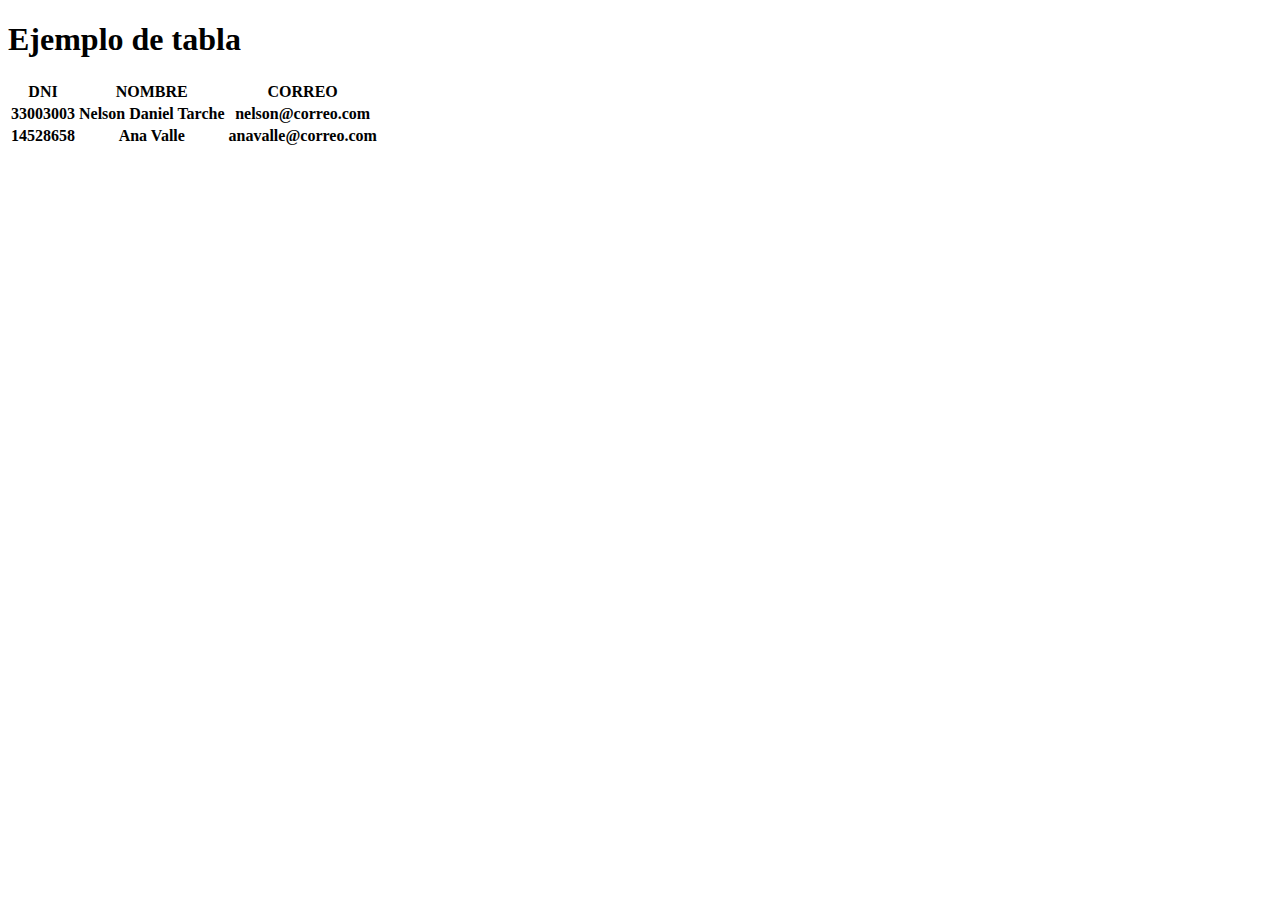
<file: tabla.html>
<!DOCTYPE html>
<html lang="es">
<head>
    <meta charset="UTF-8">
    <meta http-equiv="X-UA-Compatible" content="IE=edge">
    <meta name="viewport" content="width=device-width, initial-scale=1.0">
    <title>Tablas</title>
    <link href="https://cdn.jsdelivr.net/npm/bootstrap@5.1.3/dist/css/bootstrap.min.css" rel="stylesheet" integrity="sha384-1BmE4kWBq78iYhFldvKuhfTAU6auU8tT94WrHftjDbrCEXSU1oBoqyl2QvZ6jIW3" crossorigin="anonymous">
</head>
<body>
    <main class="container">
        <div class="row">
            <div class="col-12 text-center py-5">
                <h1>Ejemplo de tabla</h1>
            </div>
        </div>
        <div class="row">
            <div class="col-12">
                <table class="table border table-hover">
                    <thead>
                    <tr>
                        <th>DNI</th>
                        <th>NOMBRE</th>
                        <th>CORREO</th>
                    </tr>
                    </thead>
                    <tbody>
                    <tr>
                        <th>33003003</th>
                        <th>Nelson Daniel Tarche</th>
                        <th>nelson@correo.com</th>
                    </tr>
                    <tr>
                        <th>14528658</th>
                        <th>Ana Valle</th>
                        <th>anavalle@correo.com</th>
                    </tr>
                    </tbody>
                </table>

            </div>
        </div>

    </main>
</body>
</html>
</file>
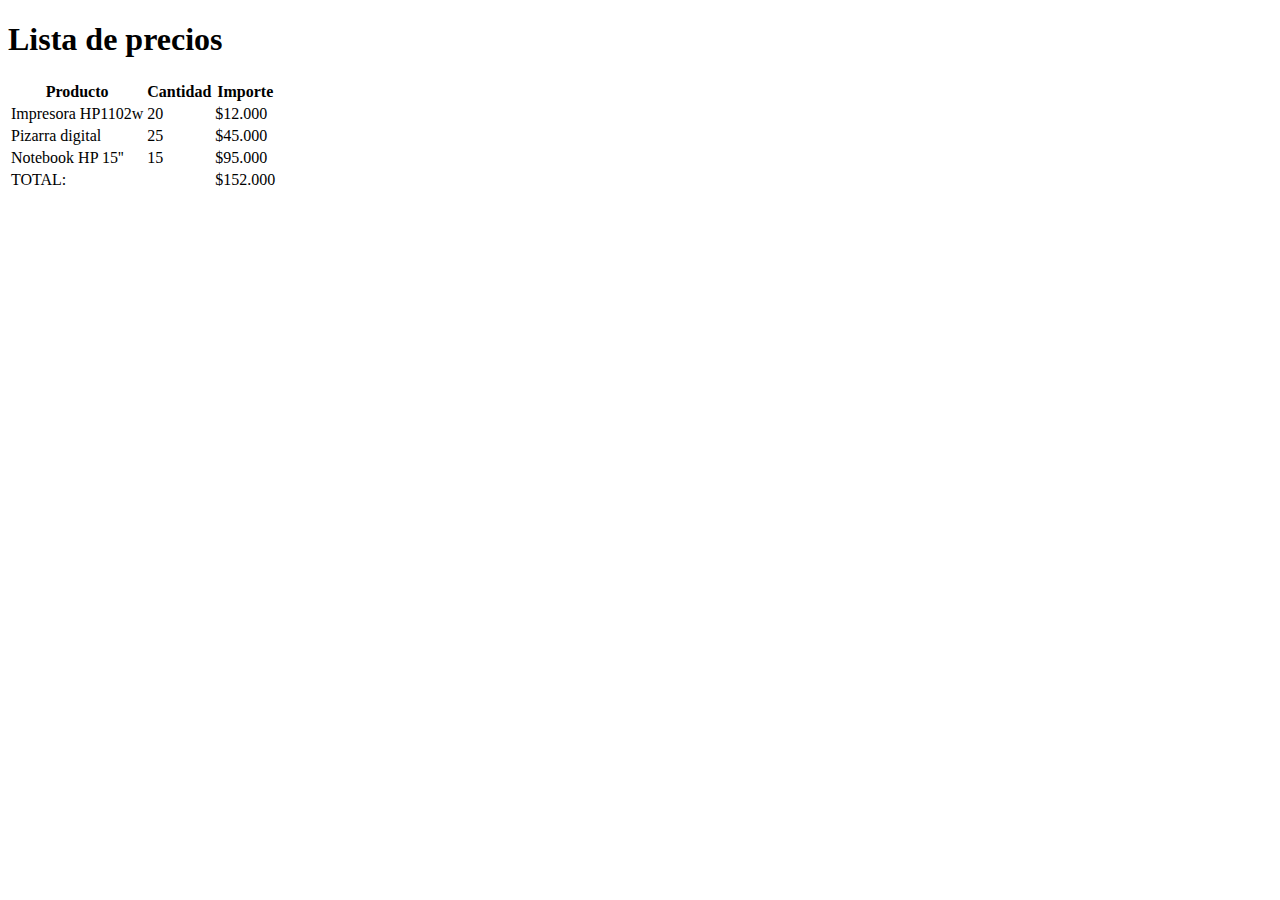
<file: tabla1.html>
<!DOCTYPE html>
<html lang="es">
<head>
    <meta charset="UTF-8">
    <meta http-equiv="X-UA-Compatible" content="IE=edge">
    <meta name="viewport" content="width=device-width, initial-scale=1.0">
    <title>Lista de precios</title>
    <link href="https://cdn.jsdelivr.net/npm/bootstrap@5.1.3/dist/css/bootstrap.min.css" rel="stylesheet" integrity="sha384-1BmE4kWBq78iYhFldvKuhfTAU6auU8tT94WrHftjDbrCEXSU1oBoqyl2QvZ6jIW3" crossorigin="anonymous">
</head>
<body>
    <main class="container">
        <div class="row">
            <div class="col-12 py-5">
                <h1>Lista de precios</h1>
            </div>
        </div>
        <div class="row">
            <div class="col-12">
                <table class="table border table-hover">
                    <thead>
                        <tr>
                            <th colspan="2">Producto</th>
                            <th>Cantidad</th>
                            <th>Importe</th>
                        </tr>
                    </thead>

                    <tbody>
                        <tr>
                            <td colspan="2">Impresora HP1102w</td>
                            <td>20</td>
                            <td>$12.000</td>
                            
                        </tr>
                        <tr>
                            <td colspan="2">Pizarra digital</td>
                            <td>25</td>
                            <td>$45.000</td>
                            
                        </tr>
                        <tr>
                            <td colspan="2">Notebook HP 15''</td>
                            <td>15</td>
                            <td>$95.000</td>                            
                        </tr>
                        <tr>
                            <td colspan="3">TOTAL:</td>
                            <td>$152.000</td>                            
                        </tr>
                    </tbody>
                </table>
            </div>
        </div>
    </main>
    
</body>
</html>
</file>
